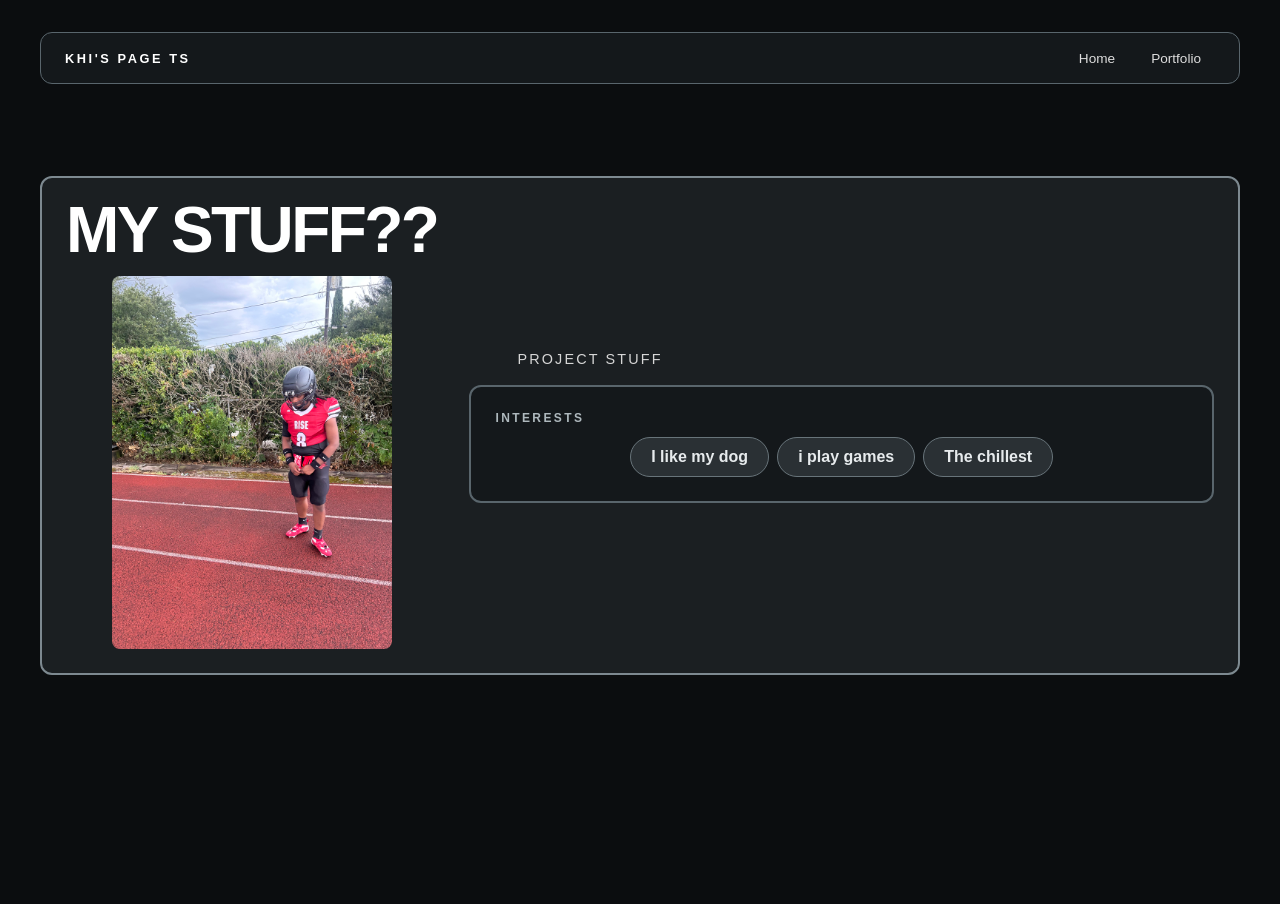
<file: index.html>
<!DOCTYPE html>
<html>

<head>
  <title> khi's Coooooooo </title>
  <link rel="stylesheet" href="style.css" />
</head>

<body>
  <div id="all-contents">
    <nav>
      <h1>Khi's page ts</h1>
      <ul id="nav-ul">
        <li class="nav-li"><a href="index.html">Home</a></li>
        <li class="nav-li"><a href="portfolio.html">Portfolio</a></li>
      </ul>
    </nav>

    <main>
      <div class="info-box">
        <div class="info-left">
          <h2> My stuff?? </h2>
          <img class="profile-img" src="IMG_3074.jpeg" alt="My image" />
        </div>

        <div class="info-details">
          <p> Project stuff</p>

          <div id="interests">
            <h3>Interests</h3>
            <ul>
              <li> I like my dog </li>
              <li>i play games</li>
              <li> The chillest</li>
            </ul>
          </div>
        </div>
      </div>

      <div class="content">
      </div>
    </main>
  </div>
</body>

</html>
</file>
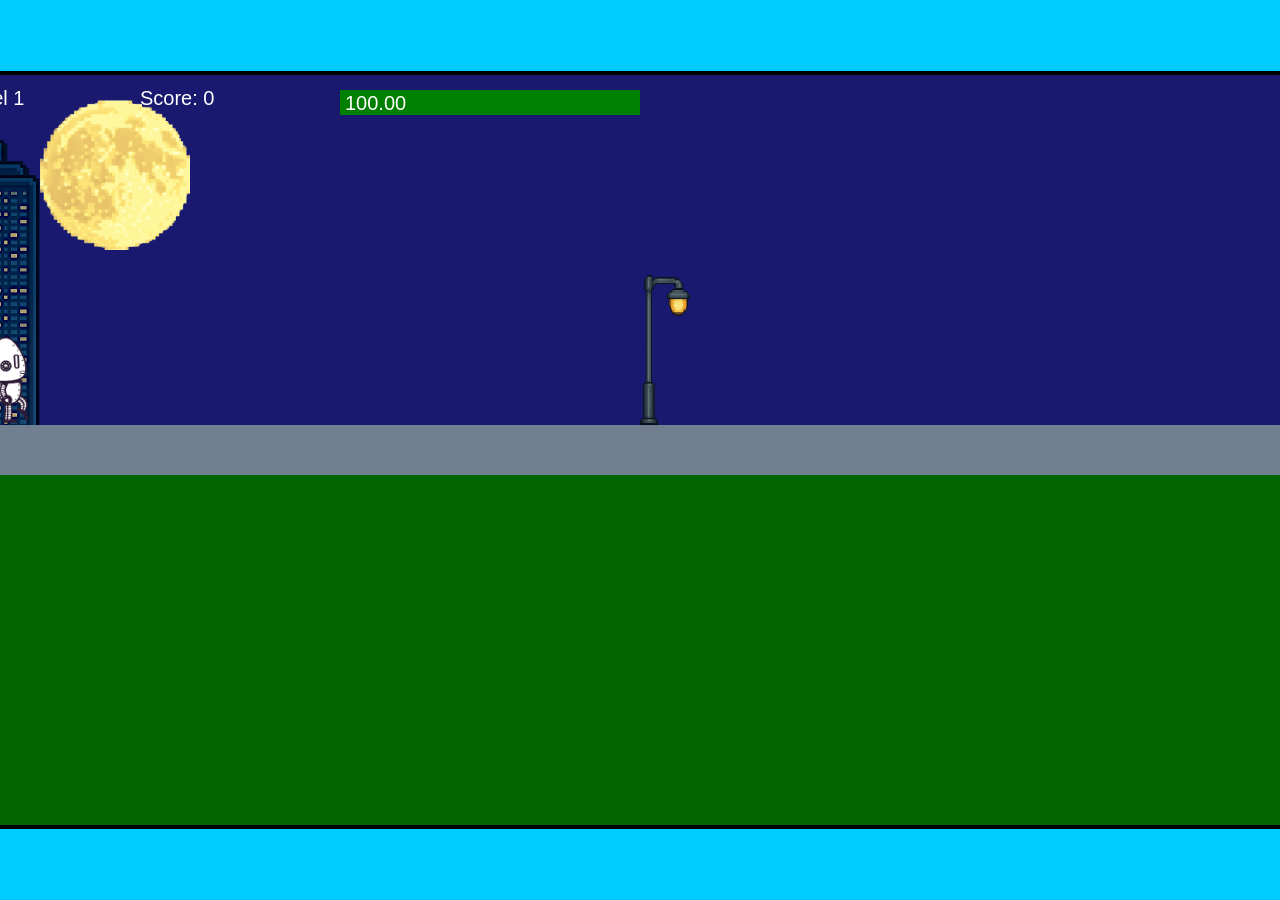
<file: fsd-projects/runtime/index.html>
<!DOCTYPE html>
<html lang="en">
  <head>
    <meta charset="UTF-8" />
    <meta name="viewport" content="width=device-width, initial-scale=1.0" />
    <title>Runtime Neo</title>
    <link rel="stylesheet" href="runtime.css" />
    <script src="https://code.jquery.com/jquery-3.1.0.js"></script>
    <script src="setup.js"></script>
    <script src="levels.js"></script>
    <script src="scenery.js"></script>
    <script src="student.js"></script>
    <script src="main.js"></script>
  </head>
  <body id="body">
    <canvas id="gameCanvas" width="1400" height="750"></canvas>
    <img id="player" src="images/halle.png" />
    <img id="projectile" src="images/projectile.png" />
    <img id="basicPlatform" src="images/interactable/basicPlatform.png" />
    <img id="spikes" src="images/interactable/spikes.png" />
    <img id="bug" src="images/interactable/bug.png" />
    <img id="healthUp" src="images/interactable/healthUp.png" />
    <img id="flag" src="images/interactable/flag.png" />
    <img id="moon" src="images/backgrounds/moon.png" />
    <img id="building" src="images/backgrounds/building.png" />
    <img id="lamp" src="images/backgrounds/lamp.png" />
  </body>
</html>
</file>
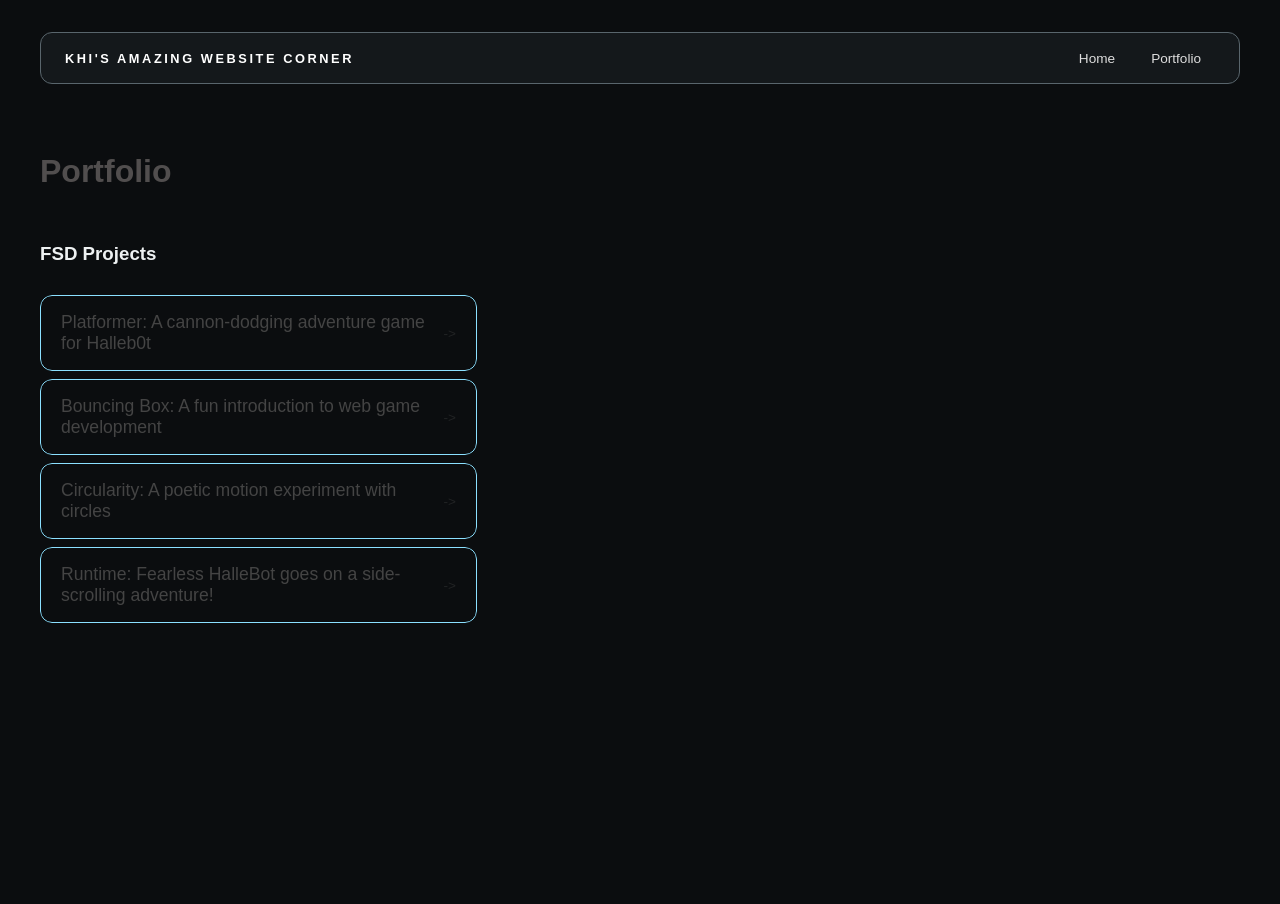
<file: portfolio.html>
<!DOCTYPE html>
<html>

<head>
  <title>Khi's Amazing Website</title>
  <link rel="stylesheet" href="style.css" />
</head>

<body>
  <div id="all-contents">
    <nav>
      <h1>Khi's Amazing Website Corner</h1>
      <ul id="nav-ul">
        <li class="nav-li">
          <a href="index.html">Home</a>
        </li>
        <li class="nav-li">
          <a href="portfolio.html">Portfolio</a>
        </li>
      </ul>
    </nav>

    <main>
      <div class="content">
        <h1>Portfolio</h1>
        <h3>FSD Projects</h3>
        <ul id="portfolio">
          <li>
            <a href="fsd-projects/platformer/">Platformer: A cannon-dodging adventure game for Halleb0t</a>
          </li>
          <li>
            <a href="fsd-projects/bouncing-box/">Bouncing Box: A fun introduction to web game development</a>
          </li>
          <li>
            <a href="fsd-projects/circularity/">Circularity: A poetic motion experiment with circles</a>
          </li>
          <li>
            <a href="fsd-projects/runtime/">Runtime: Fearless HalleBot goes on a side-scrolling adventure!</a>
          </li>
        </ul>

      </div>
    </main>
  </div>
</body>

</html>
</file>
<file: style.css>
* {
  box-sizing: border-box;
}

body {
  margin: 0;
  background: #0b0d0f;
  color: #eef1f2;
  font-family: "Helvetica Neue", Arial, sans-serif;
}

#all-contents {
  max-width: 1500px;
  min-height: 100vh;
  margin: 0 auto;
  padding: 32px 40px;
}

nav {
  display: flex;
  justify-content: space-between;
  align-items: center;
  margin-bottom: 48px;
  padding: 16px 24px;
  background: #14181b;
  border: 1px solid #59656c;
  border-radius: 12px;
}

nav h1 {
  margin: 0;
  font-size: 0.8rem;
  font-weight: 700;
  text-transform: uppercase;
  letter-spacing: 0.2em;
  color: #ffffff;
}

#nav-ul {
  list-style: none;
  display: flex;
  gap: 8px;
  margin: 0;
  padding: 0;
}

.nav-li a {
  color: #dddddd;
  text-decoration: none;
  font-size: 0.85rem;
  font-weight: 500;
  padding: 6px 14px;
  border-radius: 8px;
  transition:
    background 0.25s ease,
    color 0.25s ease;
}

.nav-li a:hover {
  background: #8b989e;
  color: #101315;
}

main {
  display: grid;
  grid-template-columns: minmax(220px, 1fr) minmax(420px, 1.6fr);
  align-items: center;
  min-height: calc(100vh - 160px);
  gap: clamp(32px, 5vw, 80px);
}

.info-box {
  width: 100%;
  grid-column: 1 / -1;
  background: #1b1f22;
  border: 2px solid #7d8990;
  border-radius: 12px;
  padding: 24px;
  display: flex;
  align-items: center;
  gap: 32px;
}

.info-left {
  flex: 0 0 auto;
  display: flex;
  flex-direction: column;
  align-items: center;
  gap: 16px;
}

.info-details {
  flex: 1;
  display: flex;
  flex-direction: column;
  align-items: center;
  gap: 16px;
  text-align: center;
}

.info-box h2 {
  margin: 0;
  font-size: clamp(2rem, 6vw, 4rem);
  line-height: 0.9;
  font-weight: 900;
  letter-spacing: -0.04em;
  text-transform: uppercase;
  color: #ffffff;
  text-align: center;
}

.info-box p {
  margin: 0;
  color: #d6d6d6;
  font-size: 0.9rem;
  text-transform: uppercase;
  letter-spacing: 0.15em;
  line-height: 1.4;
}

.info-details > p {
  align-self: flex-start;
  margin-left: 48px;
  text-align: left;
}

.profile-img {
  width: 100%;
  max-width: 280px;
  border-radius: 8px;
  object-fit: cover;
}

.content {
  display: flex;
  flex-direction: column;
  align-items: flex-start;
  align-self: start;
  gap: 12px;
}

.content h1 {
  color: rgb(81, 78, 78);
}

#interests {
  width: 100%;
  max-width: 760px;
  margin-top: 0;
  padding: 24px;
  background: #14181b;
  border: 2px solid #59656c;
  border-radius: 12px;
  text-align: center;
}

#interests h3 {
  margin: 0 0 12px;
  font-size: 0.75rem;
  font-weight: 900;
  text-transform: uppercase;
  letter-spacing: 0.2em;
  color: #aeb8bd;
  text-align: left;
}

#interests ul {
  list-style: none;
  margin: 0;
  padding: 0;
  display: flex;
  flex-wrap: wrap;
  justify-content: center;
  gap: 8px;
}

#interests li {
  color: #e7ebed;
  font-size: 1rem;
  font-weight: 600;
  padding: 10px 20px;
  background: #2a3034;
  border: 1px solid #68747a;
  border-radius: 100px;
  transition:
    background 0.25s ease,
    color 0.25s ease,
    transform 0.25s ease;
  cursor: default;
}

#interests li:hover {
  background: #8b989e;
  color: #101315;
  border-color: #b9c2c6;
  transform: translateY(-2px);
}

#portfolio {
  list-style: none;
  margin: 0;
  padding: 0;
  width: 100%;
  display: flex;
  flex-direction: column;
  gap: 8px;
}

#portfolio li {
  border-radius: 12px;
  overflow: hidden;
}

#portfolio a {
  display: flex;
  justify-content: space-between;
  align-items: center;
  text-decoration: none;
  color: #444;
  padding: 16px 20px;
  font-size: 1.1rem;
  font-weight: 500;
  background: #ffffff00;
  border: 1px solid #8be0ff;
  border-radius: 12px;
  transition:
    background 0.25s ease,
    color 0.25s ease,
    transform 0.25s ease;
}

#portfolio a:hover {
  background: #747272;
  color: #8be0ff;
  transform: translateX(4px);
}

#portfolio a::after {
  content: "->";
  font-size: 0.85rem;
  opacity: 0.4;
  transition: opacity 0.25s ease;
  white-space: nowrap;
}

#portfolio a:hover::after {
  opacity: 1;
}

@media (max-width: 700px) {
  .info-box {
    flex-direction: column;
  }

  .info-details {
    width: 100%;
  }
}
</file>
<file: fsd-projects/runtime/runtime.css>
/* runtime.css */
/* Styles for Runtime Neo auto-runner game */

img {
  display: none;
}

#gameCanvas {
  position: absolute;
  border: 4px solid #000;
  top: 50%;
  left: 50%;
  transform: translate(-50%, -50%);
}

body {
  margin: 0;
  background-color: #00ccff;
  font-family: Arial, sans-serif;
  text-align: center;
  overflow: hidden;
}
</file>
